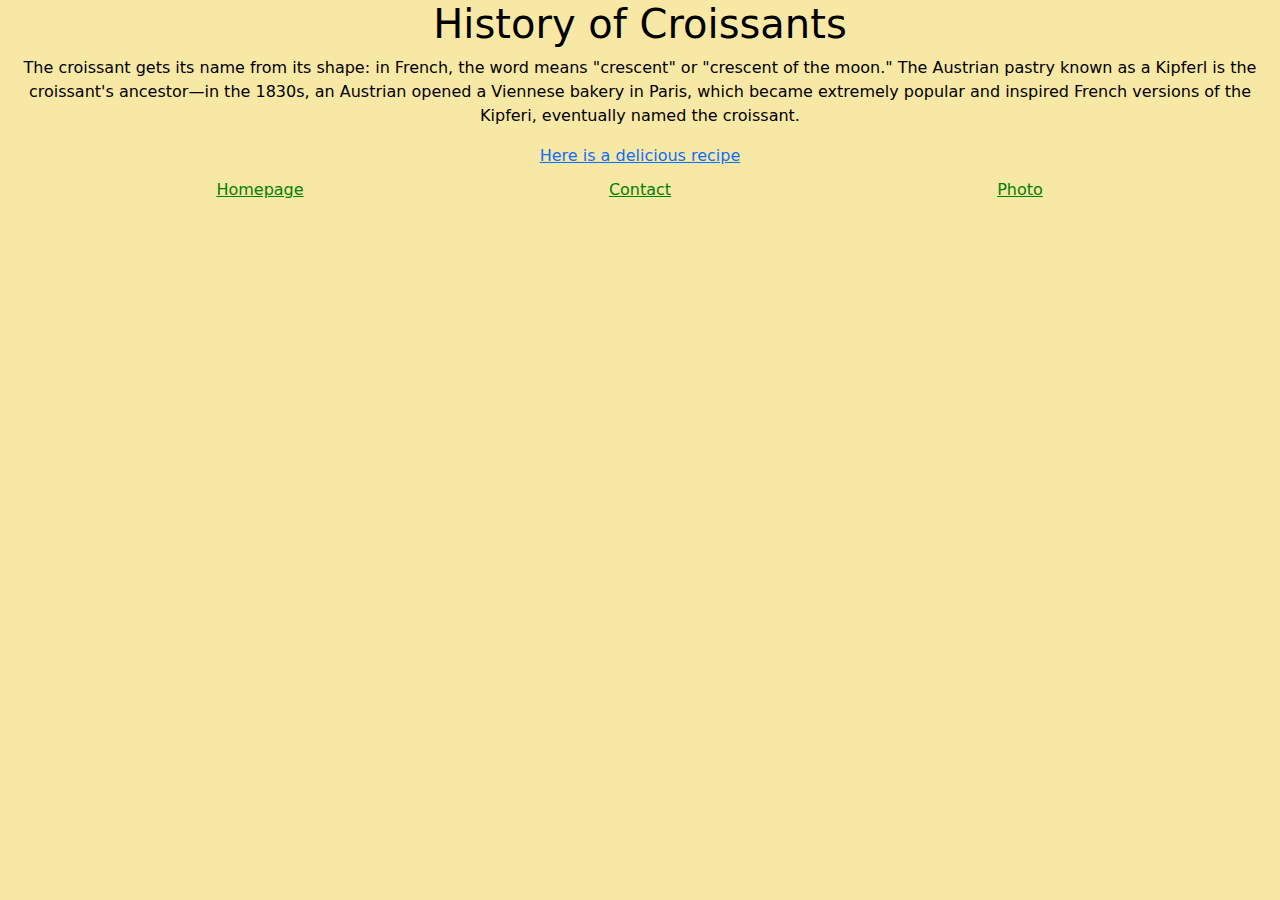
<file: index.html>
<!DOCTYPE html>
<html lang="en">

<head>
  <meta charset="UTF-8">
  <meta name="viewport" content="width=device-width, initial-scale=1.0">
  <title> All about Croissants-croissant100224.com</title>
  <meta name="description" content="A brief history of croissants and a recipe for croissants">
  <link href="https://cdn.jsdelivr.net/npm/bootstrap@5.3.3/dist/css/bootstrap.min.css" rel="stylesheet"
    integrity="sha384-QWTKZyjpPEjISv5WaRU9OFeRpok6YctnYmDr5pNlyT2bRjXh0JMhjY6hW+ALEwIH" crossorigin="anonymous">
  <link rel="stylesheet" href="src/style.css">
</head>

<body>
  <h1>History of Croissants</h1>
  <p>The croissant gets its name from its shape: in French, the word means "crescent" or "crescent of the moon." The
    Austrian
    pastry known as a Kipferl is the croissant's ancestor—in the 1830s, an Austrian opened a Viennese bakery in Paris,
    which
    became extremely popular and inspired French versions of the Kipferi, eventually named the croissant.</p>
  <div class="recipe">
    <a href="https://www.theflavorbender.com/homemade-french-croissants-step-by-step-recipe/"
      title="homemade-french-croissants-step-by-step-recipe" target="_blank">Here is a
      delicious
      recipe</a>
  </div>


  <footer>
    <div class="container">
      <div class="row">
        <div class="col-md-4"><a href="index.html" title="History of Croissants-croissant100224.com">Homepage</a></div>
        <div class="col-md-4"><a href="contact.html" title="Contact croissant100224.com">Contact</a></div>
        <div class="col-md-4"><a href="picture.html" title="Image of the perfect Croissant">Photo</a></div>
      </div>
    </div>
  </footer>
</body>

</html>
</file>
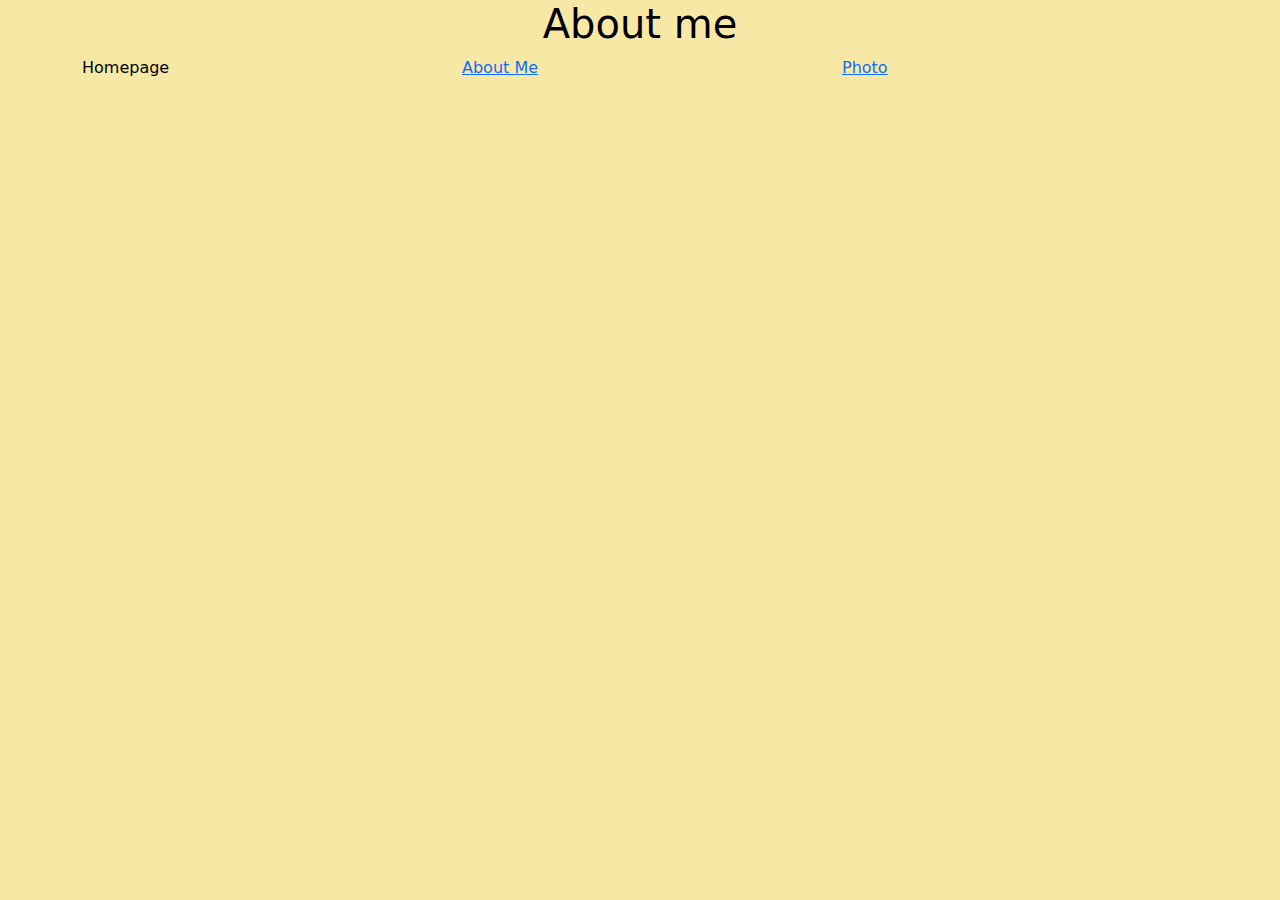
<file: aboutme.html>
<!DOCTYPE html>
<html lang="en">

<head>
  <meta charset="UTF-8">
  <meta name="viewport" content="width=device-width, initial-scale=1.0">

  <title>About me</title>
  <link href="https://cdn.jsdelivr.net/npm/bootstrap@5.3.3/dist/css/bootstrap.min.css" rel="stylesheet"
    integrity="sha384-QWTKZyjpPEjISv5WaRU9OFeRpok6YctnYmDr5pNlyT2bRjXh0JMhjY6hW+ALEwIH" crossorigin="anonymous">
  <link rel="stylesheet" href="src/style.css">
</head>

<body>
  <h1>About me</h1>
  <div class="container">
    <div class="row">
      <div class="col-md-4"><a href="index.html"></a>Homepage</div>
      <div class="col-md-4"><a href="aboutme.html">About Me</a></div>
      <div class="col-md-4"><a href="picture.html">Photo</a></div>
    </div>
  </div>
</body>

</html>
</file>
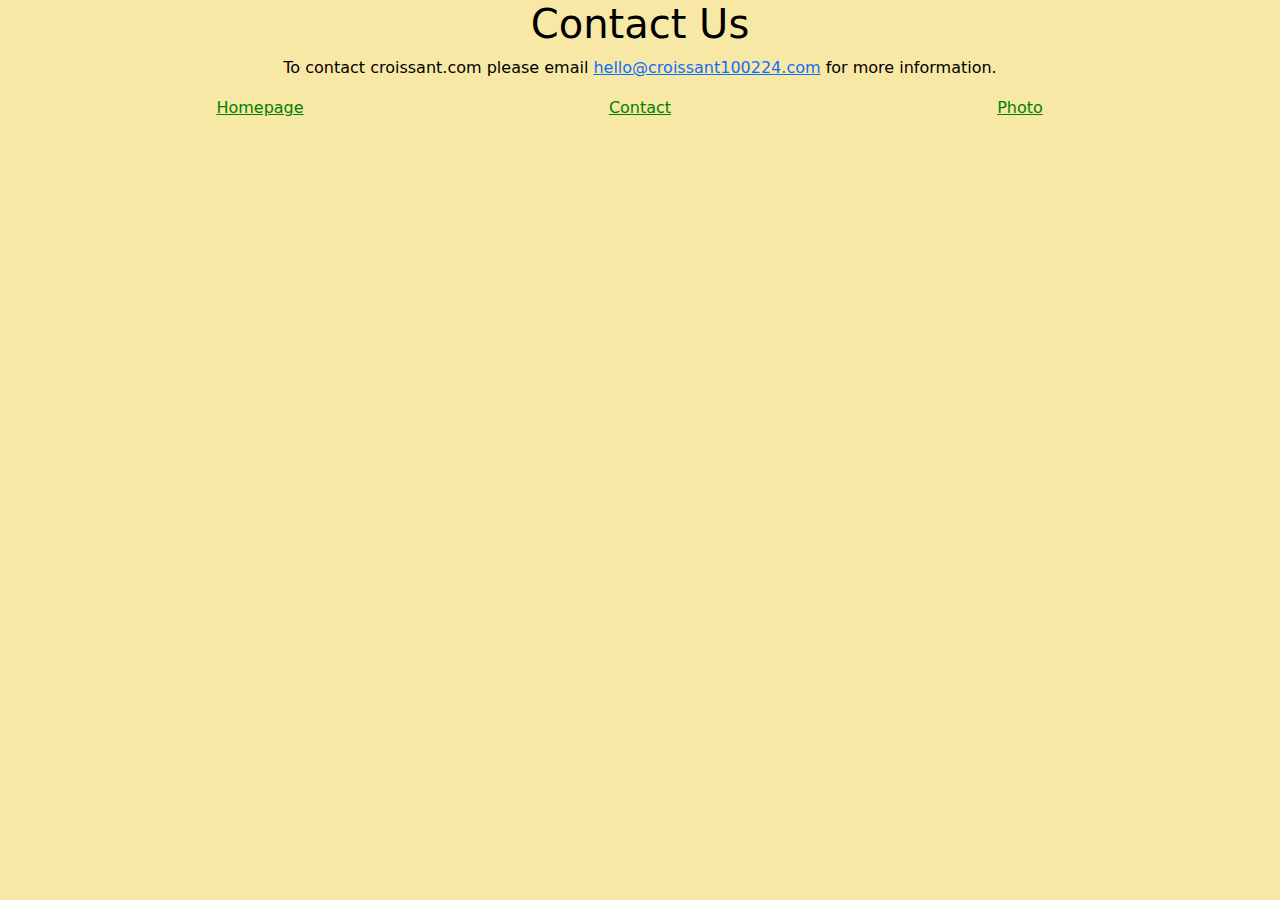
<file: contact.html>
<!DOCTYPE html>
<html lang="en">

<head>
  <meta charset="UTF-8">
  <meta name="viewport" content="width=device-width, initial-scale=1.0">

  <title>Contact croissant100224.com</title>
  <meta name="description" content="contact croissant100224.com">
  <link href="https://cdn.jsdelivr.net/npm/bootstrap@5.3.3/dist/css/bootstrap.min.css" rel="stylesheet"
    integrity="sha384-QWTKZyjpPEjISv5WaRU9OFeRpok6YctnYmDr5pNlyT2bRjXh0JMhjY6hW+ALEwIH" crossorigin="anonymous">
  <link rel="stylesheet" href="src/style.css">
</head>

<body>
  <h1>Contact Us</h1>
  <p>
    To contact croissant.com please email <a href="mailto: hello@croissant.com">hello@croissant100224.com</a> for more
    information.
  </p>
  <footer>
    <div class="container">
      <div class="row">
        <div class="col-md-4"><a href="index.html" title="History of Croissants-croissant100224.com">Homepage</a></div>
        <div class="col-md-4"><a href="contact.html" title="Contact croissant100224.com">Contact</a></div>
        <div class="col-md-4"><a href="picture.html" title="Image of the perfect Croissant">Photo</a></div>
      </div>
    </div>
  </footer>
</body>

</html>
</file>
<file: src/style.css>
:root {
  --bs-body-bg: #F8E8A6;
  --bs-body-color: black
}

body {
  color: var(--bs-body-color);
}

h1,
p {
  text-align: center;
}

.recipe {
  text-align: center;
  display: block;
  margin-bottom: 10px;
}

.croissant-photo {
  max-width: 100%;
  border-radius: 10px;
  display: block;
  margin: 30px auto;
}

footer {
  text-align: center;
}

footer a {
  margin: 0 10px;
  color: green
}
</file>
